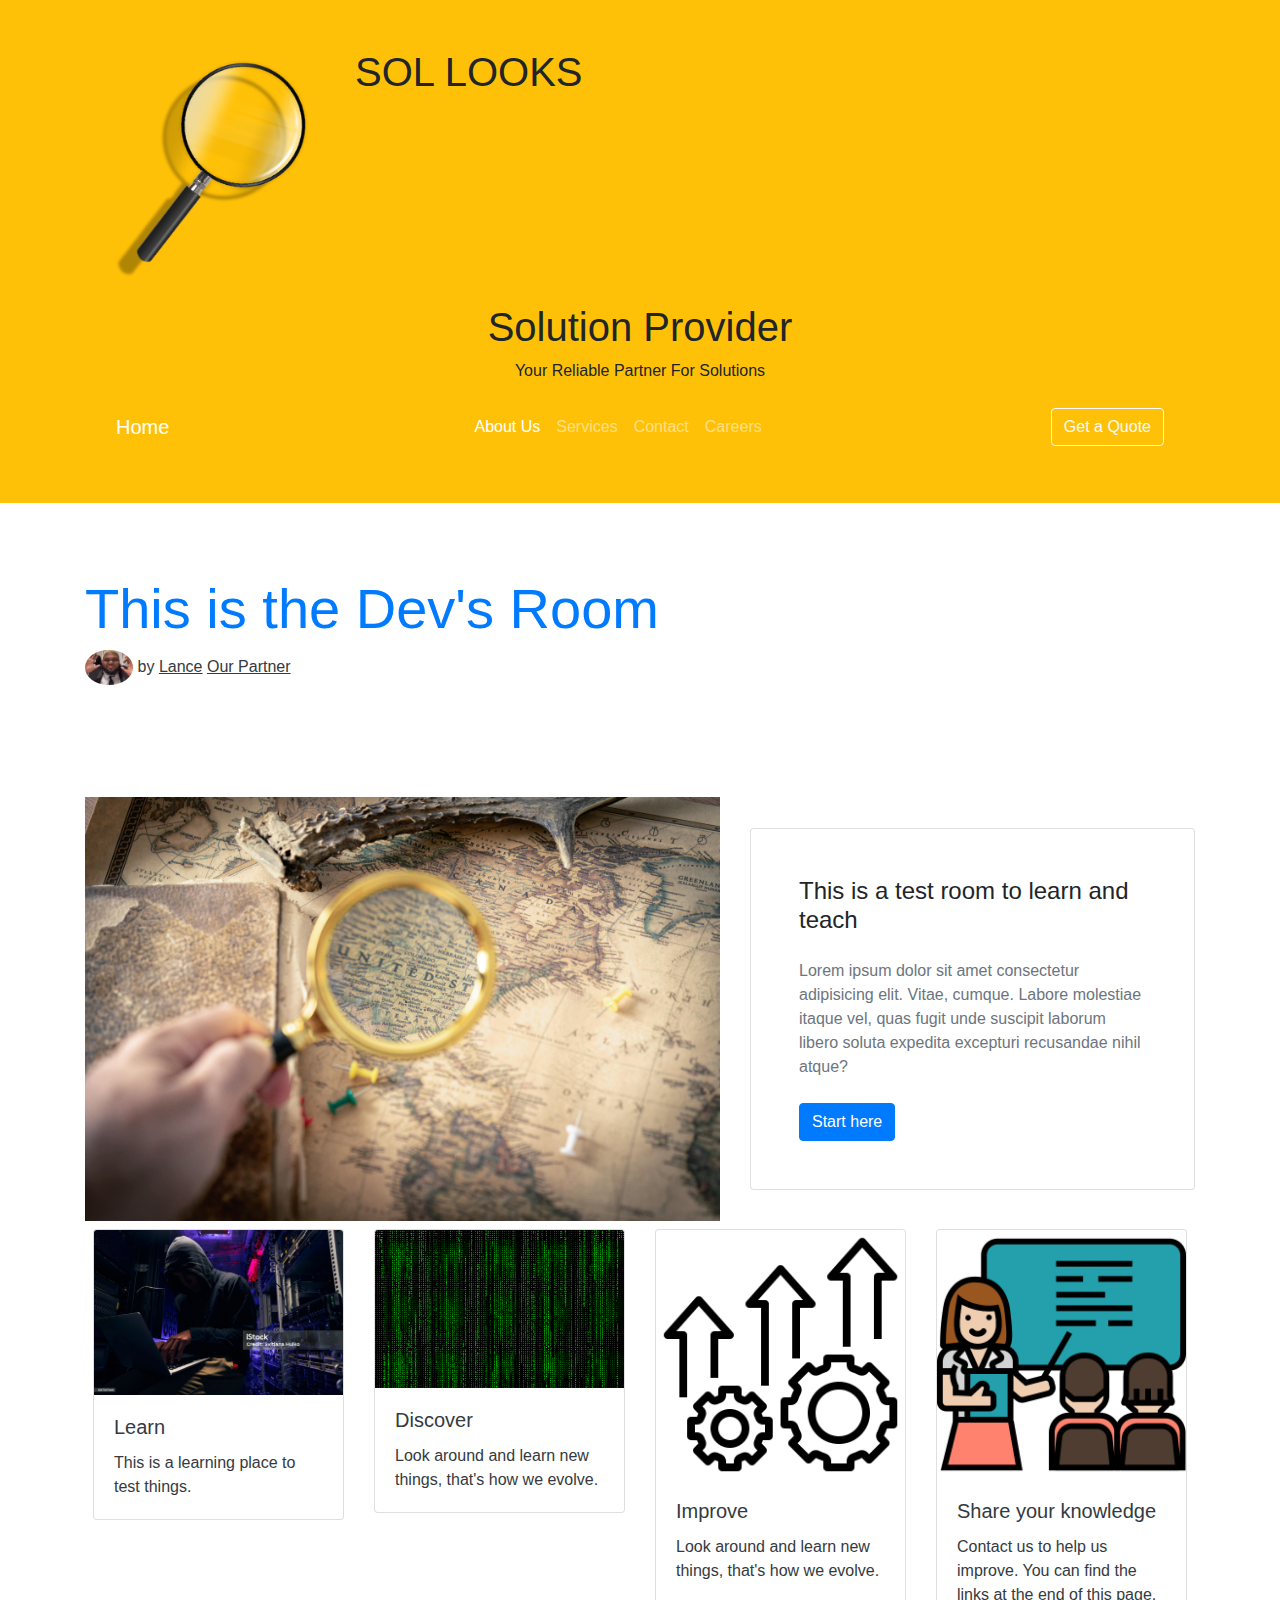
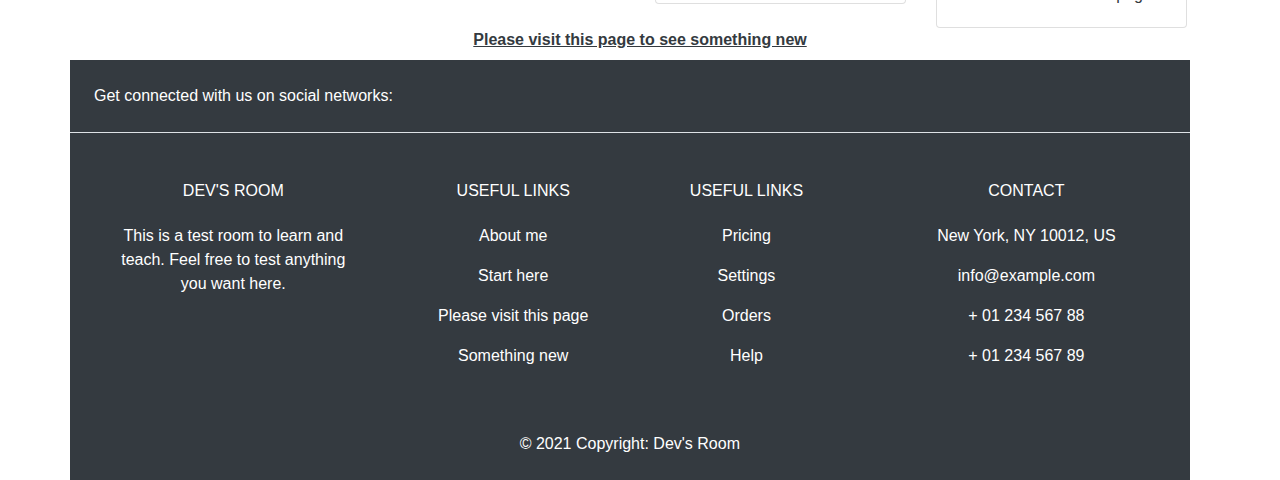
<file: index.html>
<!DOCTYPE html>
<html>
<head>
    <link rel="icon" href="images/1.png">
    <link rel="stylesheet" href="https://cdn.jsdelivr.net/npm/bootstrap@4.3.1/dist/css/bootstrap.min.css" integrity="sha384-ggOyR0iXCbMQv3Xipma34MD+dH/1fQ784/j6cY/iJTQUOhcWr7x9JvoRxT2MZw1T" crossorigin="anonymous">
    <meta charset="utf-8">
    <meta name="viewport" content="width=device-width, initial-scale=1">
    <title>Dev's Room</title>
</head>
<body>
    <!--Main Navigation-->
        <!-- Header -->
    <header class="bg-warning fw-bold text-black text-center py-5">
        <div class="container">
                        <div class="row">
            <div class="col-sm-3">
                <img src="images/20.png" class="img-fluid" alt="Responsive image">
            </div>
            <h1>SOL LOOKS</h1>
          </div>
            <h1>Solution Provider</h1>
            <p>Your Reliable Partner For Solutions</p>
            <nav class="navbar navbar-expand-lg navbar-dark">
                <div class="container-fluid">
                    <a class="navbar-brand" href="index.html">Home</a>
                    <button class="navbar-toggler" type="button" data-bs-toggle="collapse" data-bs-target="#navbarNav" aria-controls="navbarNav" aria-expanded="false" aria-label="Toggle navigation">
                        <span class="navbar-toggler-icon"></span>
                    </button>
                    <div class="collapse navbar-collapse" id="navbarNav">
                        <ul class="navbar-nav mx-auto">
                            <li class="nav-item">
                                <a class="nav-link active" aria-current="page" href="lance.html">About Us</a>
                            </li>
                            <li class="nav-item">
                                <a class="nav-link" href="cal.html">Services</a>
                            </li>
                            <li class="nav-item">
                                <a class="nav-link" href="new.html">Contact</a>
                            </li>
                            <li class="nav-item">
                                <a class="nav-link" href="#">Careers</a>
                            </li>
                        </ul>
                        <button class="btn btn-outline-light" type="button">Get a Quote</button>
                    </div>
                </div>
            </nav>
        </div>
    </header>
    <!--Main Navigation-->
                <div id="intro-upper" class="pb-5">
                <div class="container pt-4">
                    <h1 class="display-4 pt-5 fw-bold ls-tight text-primary">This is the Dev's Room</h1>
                    <p class="text-dark pb-5">
                        <img src="images/x.jpg" class="rounded-circle me-2" height="35" alt="" loading="lazy" />
                        <span> by</span>
                        <a href="lance.html" class="text-reset"><u>Lance</u></a>
                        <a href="cal.html" class="text-reset"><u>Our Partner</u></a>
                    </p>
                </div>
            </div>

            <div id="intro-lower">
                <div class="container">
                    <div class="row g-0 align-items-center">
                        <div class="col-xl-7 mb-4 mb-xl-0">
                            <img src="images/21.jpg" class="w-100 rounded-6" alt="1" />
                        </div>
                        <div class="col-xl-5 ms-0 ms-xl-n5">
                            <div class="card rounded-6 shadow-5">
                                <div class="card-body px-4 p-4 p-md-5 p-lg-4 p-xl-5">
                                    <h4 class="mb-4">This is a test room to learn and teach</h4>
                                    <p class="text-muted mb-4">Lorem ipsum dolor sit amet consectetur adipisicing elit. Vitae, cumque. Labore molestiae itaque vel, quas fugit unde suscipit laborum libero soluta expedita excepturi recusandae nihil atque?</p>
                                    <button class="btn btn-primary btn-rounded">Start here <i class="fas fa-angle-right ms-1"></i></button>
                                </div>
                            </div>
                        </div>
    <!--Main layout-->
    <main>
        <div class="p-2 text-dark bg-opacity-15">
            <div class="container">
                <div class="row row-cols-1 row-cols-md-2 row-cols-lg-3 g-6">
                    <div class="col">
                        <div class="card">
                            <img src="images/3.jpg" class="card-img-top" alt="Palm Springs Road">
                            <div class="card-body">
                                <h5 class="card-title">Learn</h5>
                                <p class="card-text">This is a learning place to test things.</p>
                            </div>
                        </div>
                    </div>
                    <div class="col">
                        <div class="card">
                            <img src="images/2.png" class="card-img-top" alt="Los Angeles Skyscrapers">
                            <div class="card-body">
                                <h5 class="card-title">Discover</h5>
                                <p class="card-text">Look around and learn new things, that's how we evolve.</p>
                            </div>
                        </div>
                    </div>
                    <div class="col">
                        <div class="card">
                            <img src="images/4.png" class="card-img-top" alt="Skyscrapers">
                            <div class="card-body">
                                <h5 class="card-title">Improve</h5>
                                <p class="card-text">Look around and learn new things, that's how we evolve.</p>
                            </div>
                        </div>
                    </div>
                    <div class="col">
                        <div class="card">
                            <img src="images/5.png" class="card-img-top" alt="Skyscrapers">
                            <div class="card-body">
                                <h5 class="card-title">Share your knowledge</h5>
                                <p class="card-text">Contact us to help us improve. You can find the links at the end of this page.</p>
                            </div>
                        </div>
                    </div>
                </div>
            </div>
            <div class="text-center font-weight-bold">
                <a href="new.html" class="text-reset"><u>Please visit this page to see something new</u></a>
            </div>
        </div>
    </main>
    <!--Main layout-->

    <!-- Footer -->
    <footer class="bg-dark text-white text-center fw-bold">
        <!-- Section: Social media -->
        <section class="d-flex justify-content-center justify-content-lg-between p-4 border-bottom">
            <!-- Left -->
            <div class="me-5 d-none d-lg-block">
                <span>Get connected with us on social networks:</span>
            </div>
            <!-- Left -->
            <!-- Right -->
            <div>
                <a href="" class="me-4 text-reset">
                    <i class="fab fa-facebook-f"></i>
                </a>
                <a href="" class="me-4 text-reset">
                    <i class="fab fa-twitter"></i>
                </a>
                <a href="" class="me-4 text-reset">
                    <i class="fab fa-google"></i>
                </a>
                <a href="" class="me-4 text-reset">
                    <i class="fab fa-instagram"></i>
                </a>
                <a href="" class="me-4 text-reset">
                    <i class="fab fa-linkedin"></i>
                </a>
                <a href="" class="me-4 text-reset">
                    <i class="fab fa-github"></i>
                </a>
            </div>
            <!-- Right -->
        </section>
        <!-- Section: Social media -->

        <!-- Section: Links  -->
        <section class="">
            <div class="container text-center text-md-start mt-5">
                <div class="row mt-3">
                    <!-- First column -->
                    <div class="col-md-3 col-lg-4 col-xl-3 mx-auto mb-4">
                        <h6 class="text-uppercase fw-bold mb-4">
                            <i class="fas fa-gem me-3"></i>Dev's Room
                        </h6>
                        <p>This is a test room to learn and teach. Feel free to test anything you want here.</p>
                    </div>
                    <!-- First column -->

                    <!-- Second column -->
                    <div class="col-md-2 col-lg-2 col-xl-2 mx-auto mb-4">
                        <h6 class="text-uppercase fw-bold mb-4">
                            Useful links
                        </h6>
                        <p>
                            <a href="lance.html" class="text-reset">About me</a>
                        </p>
                        <p>
                            <a href="new.html" class="text-reset">Start here</a>
                        </p>
                        <p>
                            <a href="new.html" class="text-reset">Please visit this page</a>
                        </p>
                        <p>
                            <a href="new.html" class="text-reset">Something new</a>
                        </p>
                    </div>
                    <!-- Second column -->

                    <!-- Third column -->
                    <div class="col-md-3 col-lg-2 col-xl-2 mx-auto mb-4">
                        <h6 class="text-uppercase fw-bold mb-4">
                            Useful links
                        </h6>
                        <p>
                            <a href="#!" class="text-reset">Pricing</a>
                        </p>
                        <p>
                            <a href="#!" class="text-reset">Settings</a>
                        </p>
                        <p>
                            <a href="#!" class="text-reset">Orders</a>
                        </p>
                        <p>
                            <a href="#!" class="text-reset">Help</a>
                        </p>
                    </div>
                    <!-- Third column -->

                    <!-- Fourth column -->
                    <div class="col-md-4 col-lg-3 col-xl-3 mx-auto mb-md-0 mb-4">
                        <h6 class="text-uppercase fw-bold mb-4">
                            Contact
                        </h6>
                        <p><i class="fas fa-home me-3"></i> New York, NY 10012, US</p>
                        <p><i class="fas fa-envelope me-3"></i> info@example.com</p>
                        <p><i class="fas fa-phone me-3"></i> + 01 234 567 88</p>
                        <p><i class="fas fa-print me-3"></i> + 01 234 567 89</p>
                    </div>
                    <!-- Fourth column -->
                </div>
            </div>
        </section>
        <!-- Section: Links -->

        <!-- Copyright -->
        <div class="text-center p-4 bg-body-tertiary">
            © 2021 Copyright:
            <a class="text-reset fw-bold" href="https://mdbootstrap.com/">Dev's Room</a>
        </div>
        <!-- Copyright -->
    </footer>
    <!-- Footer -->
    <script src="https://cdn.jsdelivr.net/npm/bootstrap@5.0.2/dist/js/bootstrap.bundle.min.js" integrity="sha384-MrcW6ZMFYlzcLA8Nl+NtUVF0sA7MsXsP1UyJoMp4YLEuNSfAP+JcXn/tWtIaxVXM" crossorigin="anonymous"></script>
</body>
</html>
</file>
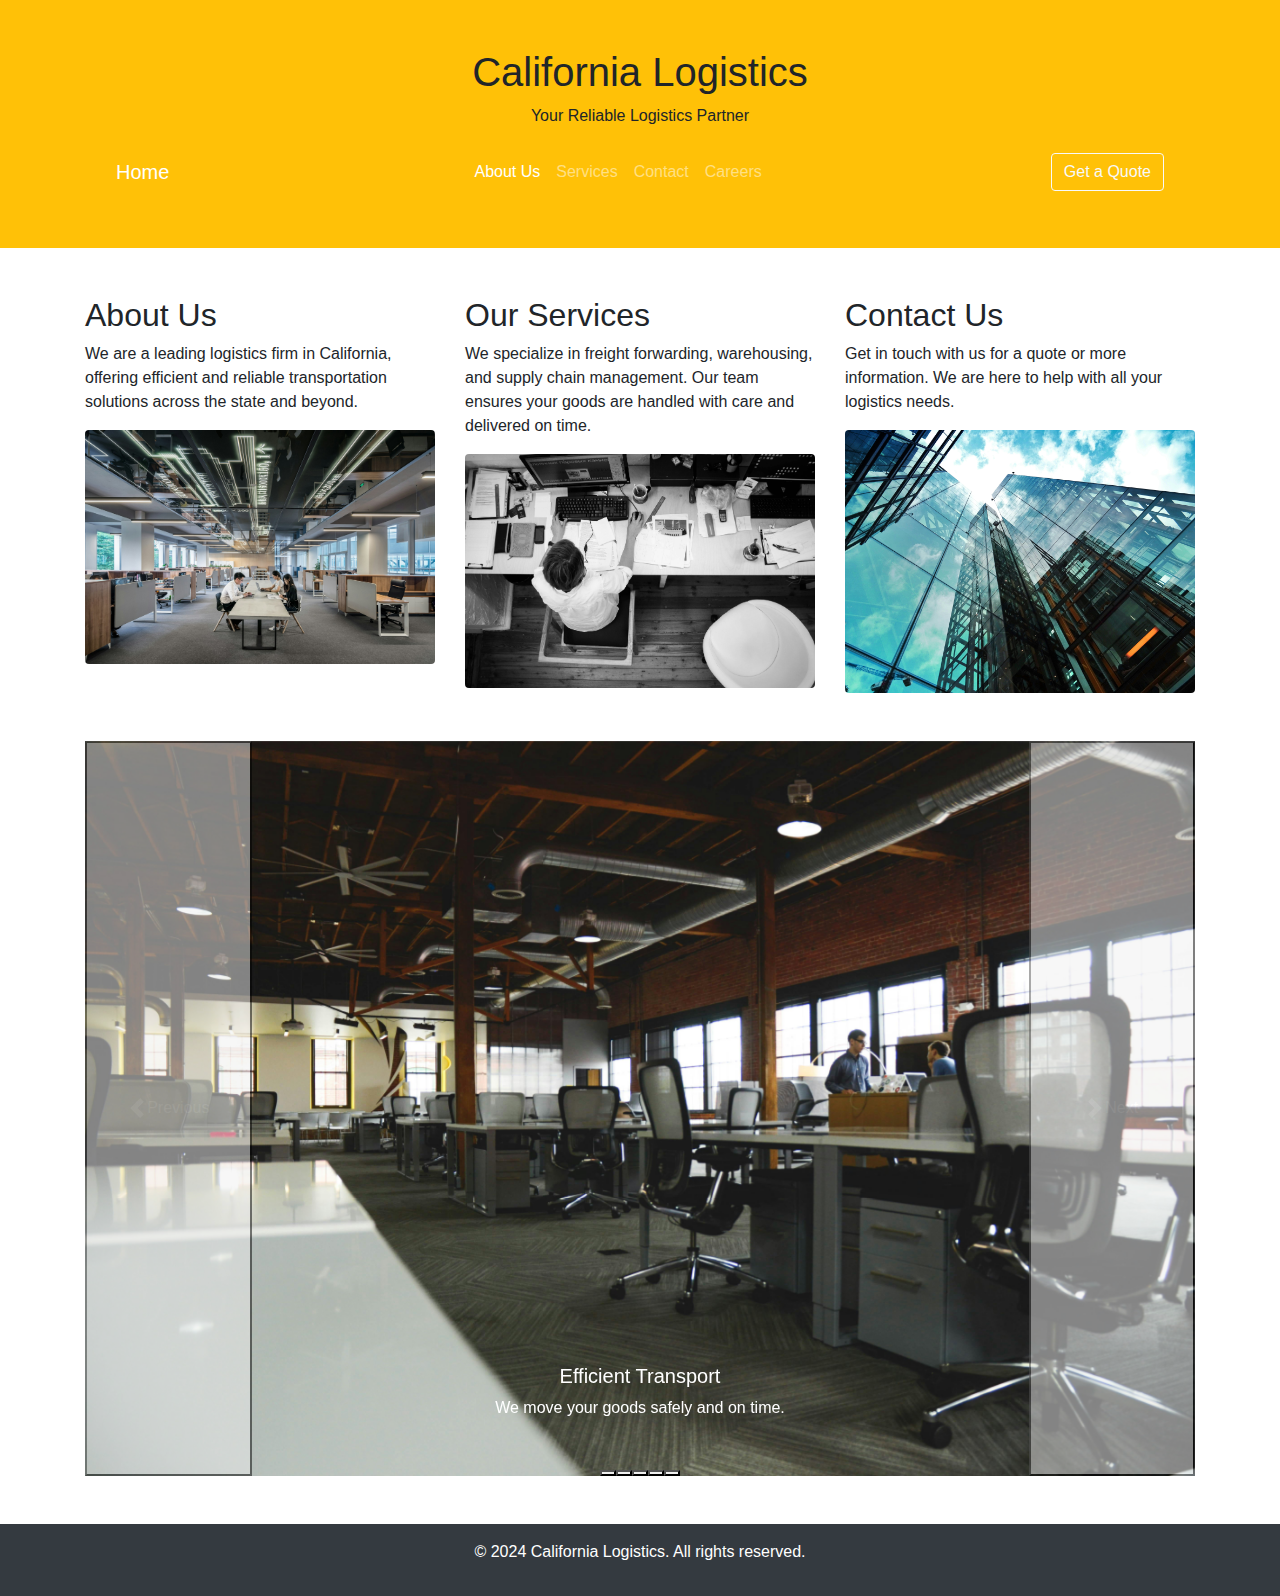
<file: cal.html>
<!DOCTYPE html>
<html lang="en">
<head>
    <link rel="icon" href="images/1.png">
    <link rel="stylesheet" href="https://cdn.jsdelivr.net/npm/bootstrap@4.3.1/dist/css/bootstrap.min.css" integrity="sha384-ggOyR0iXCbMQv3Xipma34MD+dH/1fQ784/j6cY/iJTQUOhcWr7x9JvoRxT2MZw1T" crossorigin="anonymous">
    <meta charset="utf-8">
    <meta name="viewport" content="width=device-width, initial-scale=1">
    <title>California Logistics</title>
</head>
<body>

    <!-- Header -->
    <header class="bg-warning fw-bold text-black text-center py-5">
        <div class="container">
            <h1>California Logistics</h1>
            <p>Your Reliable Logistics Partner</p>
            <nav class="navbar navbar-expand-lg navbar-dark">
                <div class="container-fluid">
                    <a class="navbar-brand" href="index.html">Home</a>
                    <button class="navbar-toggler" type="button" data-bs-toggle="collapse" data-bs-target="#navbarNav" aria-controls="navbarNav" aria-expanded="false" aria-label="Toggle navigation">
                        <span class="navbar-toggler-icon"></span>
                    </button>
                    <div class="collapse navbar-collapse" id="navbarNav">
                        <ul class="navbar-nav mx-auto">
                            <li class="nav-item">
                                <a class="nav-link active" aria-current="page" href="#">About Us</a>
                            </li>
                            <li class="nav-item">
                                <a class="nav-link" href="#">Services</a>
                            </li>
                            <li class="nav-item">
                                <a class="nav-link" href="#">Contact</a>
                            </li>
                            <li class="nav-item">
                                <a class="nav-link" href="#">Careers</a>
                            </li>
                        </ul>
                        <button class="btn btn-outline-light" type="button">Get a Quote</button>
                    </div>
                </div>
            </nav>
        </div>
    </header>

    <!-- Content Section with Grid -->
    <section class="container my-5">
        <div class="row">
            <div class="col-md-4">
                <h2>About Us</h2>
                <p>We are a leading logistics firm in California, offering efficient and reliable transportation solutions across the state and beyond.</p>
                <img src="images/9.jpg" class="img-fluid rounded" alt="About Us">
            </div>
            <div class="col-md-4">
                <h2>Our Services</h2>
                <p>We specialize in freight forwarding, warehousing, and supply chain management. Our team ensures your goods are handled with care and delivered on time.</p>
                <img src="images/10.jpg" class="img-fluid rounded" alt="Our Services">
            </div>
            <div class="col-md-4">
                <h2>Contact Us</h2>
                <p>Get in touch with us for a quote or more information. We are here to help with all your logistics needs.</p>
                <img src="images/11.jpg" class="img-fluid rounded" alt="Contact Us">
            </div>
        </div>
    </section>

    <!-- Carousel Section -->
    <section class="text-dark container mb-5">
        <div id="carouselExampleIndicators" class="carousel slide" data-bs-ride="carousel">
            <div class="carousel-indicators">
                <button type="button" data-bs-target="#carouselExampleIndicators" data-bs-slide-to="0" class="active" aria-current="true" aria-label="Slide 1"></button>
                <button type="button" data-bs-target="#carouselExampleIndicators" data-bs-slide-to="1" aria-label="Slide 2"></button>
                <button type="button" data-bs-target="#carouselExampleIndicators" data-bs-slide-to="2" aria-label="Slide 3"></button>
                <button type="button" data-bs-target="#carouselExampleIndicators" data-bs-slide-to="3" aria-label="Slide 4"></button>
                <button type="button" data-bs-target="#carouselExampleIndicators" data-bs-slide-to="4" aria-label="Slide 5"></button>
            </div>
            <div class="carousel-inner">
                <div class="carousel-item active">
                    <img src="images/12.jpg" class="d-block w-100" alt="Logistics 1">
                    <div class="carousel-caption d-none d-md-block">
                        <h5>Efficient Transport</h5>
                        <p>We move your goods safely and on time.</p>
                    </div>
                </div>
                <div class="carousel-item">
                    <img src="images/13.jpg" class="d-block w-100" alt="Logistics 2">
                    <div class="carousel-caption d-none d-md-block">
                        <h5>Secure Warehousing</h5>
                        <p>Your goods are safe with us.</p>
                    </div>
                </div>
                <div class="carousel-item">
                    <img src="images/14.jpg" class="d-block w-100" alt="Logistics 3">
                    <div class="carousel-caption d-none d-md-block">
                        <h5>Global Reach</h5>
                        <p>We connect California to the world.</p>
                    </div>
                </div>
                <div class="carousel-item">
                    <img src="images/15.jpg" class="d-block w-100" alt="Logistics 4">
                    <div class="carousel-caption d-none d-md-block">
                        <h5>Advanced Tracking</h5>
                        <p>Monitor your shipments in real-time.</p>
                    </div>
                </div>
                <div class="carousel-item">
                    <img src="images/16.jpg" class="d-block w-100" alt="Logistics 5">
                    <div class="carousel-caption d-none d-md-block">
                        <h5>Customer Support</h5>
                        <p>We're here to assist you 24/7.</p>
                    </div>
                </div>
            </div>
            <button class="carousel-control-prev" type="button" data-bs-target="#carouselExampleIndicators" data-bs-slide="prev">
                <span class="carousel-control-prev-icon" aria-hidden="true"></span>
                <span class="visually-hidden">Previous</span>
            </button>
            <button class="carousel-control-next" type="button" data-bs-target="#carouselExampleIndicators" data-bs-slide="next">
                <span class="carousel-control-next-icon" aria-hidden="true"></span>
                <span class="visually-hidden">Next</span>
            </button>
        </div>
    </section>

    <!-- Footer -->
    <footer class="bg-dark text-white text-center py-3">
        <p>&copy; 2024 California Logistics. All rights reserved.</p>
    </footer>

    <!-- Bootstrap JS and Custom JS -->
<script src="https://cdn.jsdelivr.net/npm/bootstrap@5.0.2/dist/js/bootstrap.bundle.min.js" integrity="sha384-MrcW6ZMFYlzcLA8Nl+NtUVF0sA7MsXsP1UyJoMp4YLEuNSfAP+JcXn/tWtIaxVXM" crossorigin="anonymous"></script>
</body>
</html>
</file>
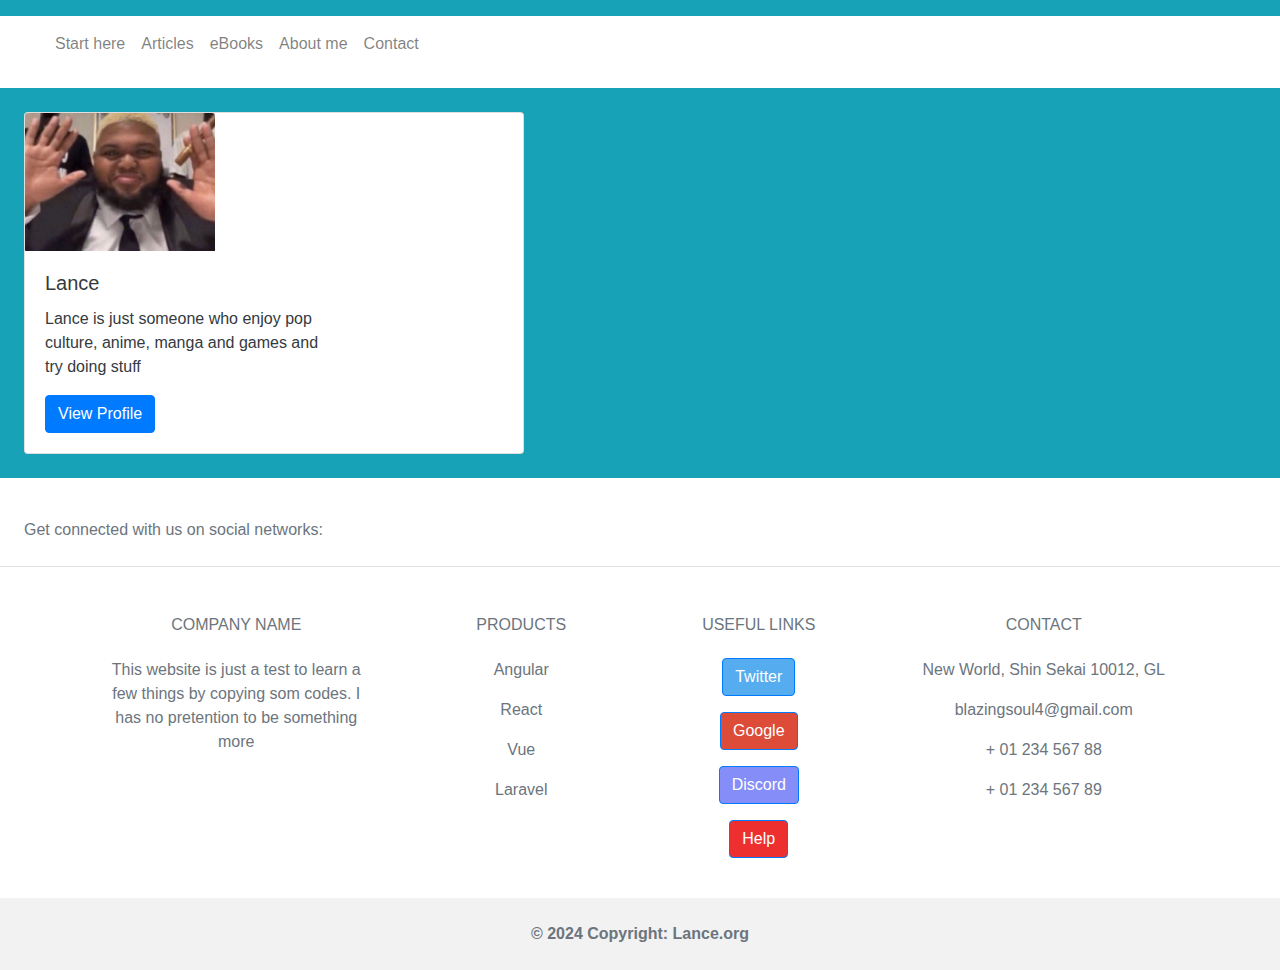
<file: lance.html>
<!DOCTYPE html>
<html>
<head>
	<link rel="icon" href="images/1.png">
	<link rel="stylesheet" href="https://cdn.jsdelivr.net/npm/bootstrap@4.3.1/dist/css/bootstrap.min.css" integrity="sha384-ggOyR0iXCbMQv3Xipma34MD+dH/1fQ784/j6cY/iJTQUOhcWr7x9JvoRxT2MZw1T" crossorigin="anonymous">

	<meta charset="utf-8">
	<meta name="viewport" content="width=device-width, initial-scale=1">
	<title>Dev's Room</title>
</head>
<body>
	<div class="bg-info p-2 text-dark bg-opacity-25"></div>
<!--Main Navigation-->
<header>

<!-- Navbar -->
  <nav class="navbar navbar-expand-lg navbar-light bg-body-tertiary shadow-2">
    <!-- Container wrapper -->
    <div class="container-fluid">
      <!-- Toggle button -->
      <button class="navbar-toggler" type="button" data-mdb-collapse-init
              data-mdb-target="#navbarSupportedContent" aria-controls="navbarSupportedContent" aria-expanded="false"
              aria-label="Toggle navigation">
        <i class="fas fa-bars"></i>
      </button>

      <!-- Collapsible wrapper -->
      <div class="collapse navbar-collapse" id="navbarSupportedContent">
        <ul class="navbar-nav me-auto mb-2 mb-lg-0">
          <!-- Logo -->
          <a class="navbar-brand me-2 d-none d-lg-inline-block" href="#"><i
                                                                            class="fas fa-globe-europe text-primary"></i></a>

          <li class="nav-item fw-bold">
            <a class="nav-link" href="#!">Start here</a>
          </li>
          <li class="nav-item">
            <a class="nav-link" href="https://discord.gg/8YG8tAXy">Articles</a>
          </li>
          <li class="nav-item">
            <a class="nav-link" href="https://timblack330.github.io/devsroom/">eBooks</a>
          </li>
          <li class="nav-item">
            <a class="nav-link" href="https://x.com/AnotherRandomUs">About me</a>
          </li>
          <li class="nav-item">
            <a class="nav-link" href="https://x.com/AnotherRandomUs">Contact</a>
          </li>
        </ul>


      </div>
      <!-- Collapsible wrapper -->

      <ul class="navbar-nav flex-row">
        <!-- Icons -->
        <li class="nav-item">
          <a class="nav-link pe-2" href="https://www.youtube.com/watch?v=Iyv905Q2omU">
            <i class="fab fa-youtube"></i>
          </a>
        </li>
        <li class="nav-item">
          <a class="nav-link px-2" href="https://x.com/AnotherRandomUs">
            <i class="fab fa-twitter"></i>
          </a>
        </li>
        <li class="nav-item">
          <a class="nav-link ps-2" href="#!">
            <i class="fab fa-instagram"></i>
          </a>
        </li>
      </ul>

    </div>
    <!-- Container wrapper -->
  </nav>
  <!-- Navbar -->

  <!-- Section: Intro -->

  <!-- Section: Intro -->
	
<!--Main layout-->
<main>
	<p class="text-center">
	 <div class="bg-info p-4 text-dark bg-opacity-25">
          <div class="card" style="max-width: 500px;">
           <div class="row g-0">
            <div class="col-sm-5">
             <img src="images/x.jpg" class="card-img-top h-100" alt="Lance">
            </div>
              <div class="col-sm-8">
                 <div class="card-body">
                   <h5 class="card-title">Lance</h5>
                    <p class="card-text">Lance is just someone who enjoy pop culture, anime, manga and games and try doing stuff</p>
                      <a href="#" class="btn btn-primary stretched-link">View Profile</a>
                 </div>
              </div>
             </div>
            </div>
	  </div>
	 </p>
</main>
<!--Main layout-->
<!-- Footer -->
<footer class="text-center text-lg-start bg-body-tertiary text-muted">
  <!-- Section: Social media -->
  <section class="d-flex justify-content-center justify-content-lg-between p-4 border-bottom">
    <!-- Left -->
    <div class="me-5 d-none d-lg-block">
      <span>Get connected with us on social networks:</span>
    </div>
    <!-- Left -->

    <!-- Right -->
    <div>
      <a href="" class="me-4 text-reset">
        <i class="fab fa-facebook-f"></i>
      </a>
      <a href="" class="me-4 text-reset">
        <i class="fab fa-twitter"></i>
      </a>
      <a href="" class="me-4 text-reset">
        <i class="fab fa-google"></i>
      </a>
      <a href="" class="me-4 text-reset">
        <i class="fab fa-instagram"></i>
      </a>
      <a href="" class="me-4 text-reset">
        <i class="fab fa-linkedin"></i>
      </a>
      <a href="" class="me-4 text-reset">
        <i class="fab fa-github"></i>
      </a>
    </div>
    <!-- Right -->
  </section>
  <!-- Section: Social media -->

  <!-- Section: Links  -->
  <section class="">
    <div class="container text-center text-md-start mt-5">
      <!-- Grid row -->
      <div class="row mt-3">
        <!-- Grid column -->
        <div class="col-md-3 col-lg-4 col-xl-3 mx-auto mb-4">
          <!-- Content -->
          <h6 class="text-uppercase fw-bold mb-4">
            <i class="fas fa-gem me-3"></i>Company name
          </h6>
          <p>
            This website is just a test to learn a few things by copying som codes. I has no pretention to be something more
          </p>
        </div>
        <!-- Grid column -->

        <!-- Grid column -->
        <div class="col-md-2 col-lg-2 col-xl-2 mx-auto mb-4">
          <!-- Links -->
          <h6 class="text-uppercase fw-bold mb-4">
            Products
          </h6>
          <p>
            <a href="#!" class="text-reset">Angular</a>
          </p>
          <p>
            <a href="#!" class="text-reset">React</a>
          </p>
          <p>
            <a href="#!" class="text-reset">Vue</a>
          </p>
          <p>
            <a href="#!" class="text-reset">Laravel</a>
          </p>
        </div>
        <!-- Grid column -->

        <!-- Grid column -->
        <div class="col-md-3 col-lg-2 col-xl-2 mx-auto mb-4">
          <!-- Links -->
          <h6 class="text-uppercase fw-bold mb-4">
            Useful links
          </h6>
          <p>
            <a data-mdb-ripple-init class="btn btn-primary" style="background-color: #55acee;" href="https://x.com/AnotherRandomUs" role="button"><i class="fab fa-twitter me-2"></i>Twitter</a>
	  </p>
          <p>
             <a data-mdb-ripple-init class="btn btn-primary" style="background-color: #dd4b39;" href="mailto:blazingsoul4@gmail.com" role="button"><i class="fab fa-google me-2"></i>Google</a>
	  </p>
          <p>
             <a data-mdb-ripple-init class="btn btn-primary" style="background-color: #858df8;" href="https://discord.gg/8YG8tAXy" role="button"><i class="fa-brands fa-discord"></i></i>Discord</a>
	  </p>
          <p>
            <a data-mdb-ripple-init class="btn btn-primary" style="background-color: #ed302f;" href="https://www.youtube.com/watch?v=Iyv905Q2omU" role="button"><i class="fab fa-youtube me-2"></i>Help</a>
          </p>
        </div>
        <!-- Grid column -->

        <!-- Grid column -->
        <div class="col-md-4 col-lg-3 col-xl-3 mx-auto mb-md-0 mb-4">
          <!-- Links -->
          <h6 class="text-uppercase fw-bold mb-4">Contact</h6>
          <p><i class="fas fa-home me-3"></i> New World, Shin Sekai 10012, GL</p>
          <p>
            <i class="fas fa-envelope me-3"></i>
            blazingsoul4@gmail.com
          </p>
          <p><i class="fas fa-phone me-3"></i> + 01 234 567 88</p>
          <p><i class="fas fa-print me-3"></i> + 01 234 567 89</p>
        </div>
        <!-- Grid column -->
      </div>
      <!-- Grid row -->
    </div>
  </section>
  <!-- Section: Links  -->

  <!-- Copyright -->
  <div class="text-center p-4 font-weight-bold"" style="background-color: rgba(0, 0, 0, 0.05);">
    © 2024 Copyright:
    <a class="text-reset fw-bold" href="https://mdbootstrap.com/">Lance.org</a>
  </div>
  <!-- Copyright -->
</footer>
<!-- Footer -->
<script src="https://cdn.jsdelivr.net/npm/bootstrap@5.0.2/dist/js/bootstrap.bundle.min.js" integrity="sha384-MrcW6ZMFYlzcLA8Nl+NtUVF0sA7MsXsP1UyJoMp4YLEuNSfAP+JcXn/tWtIaxVXM" crossorigin="anonymous"></script>
</body>
</html>
</file>
